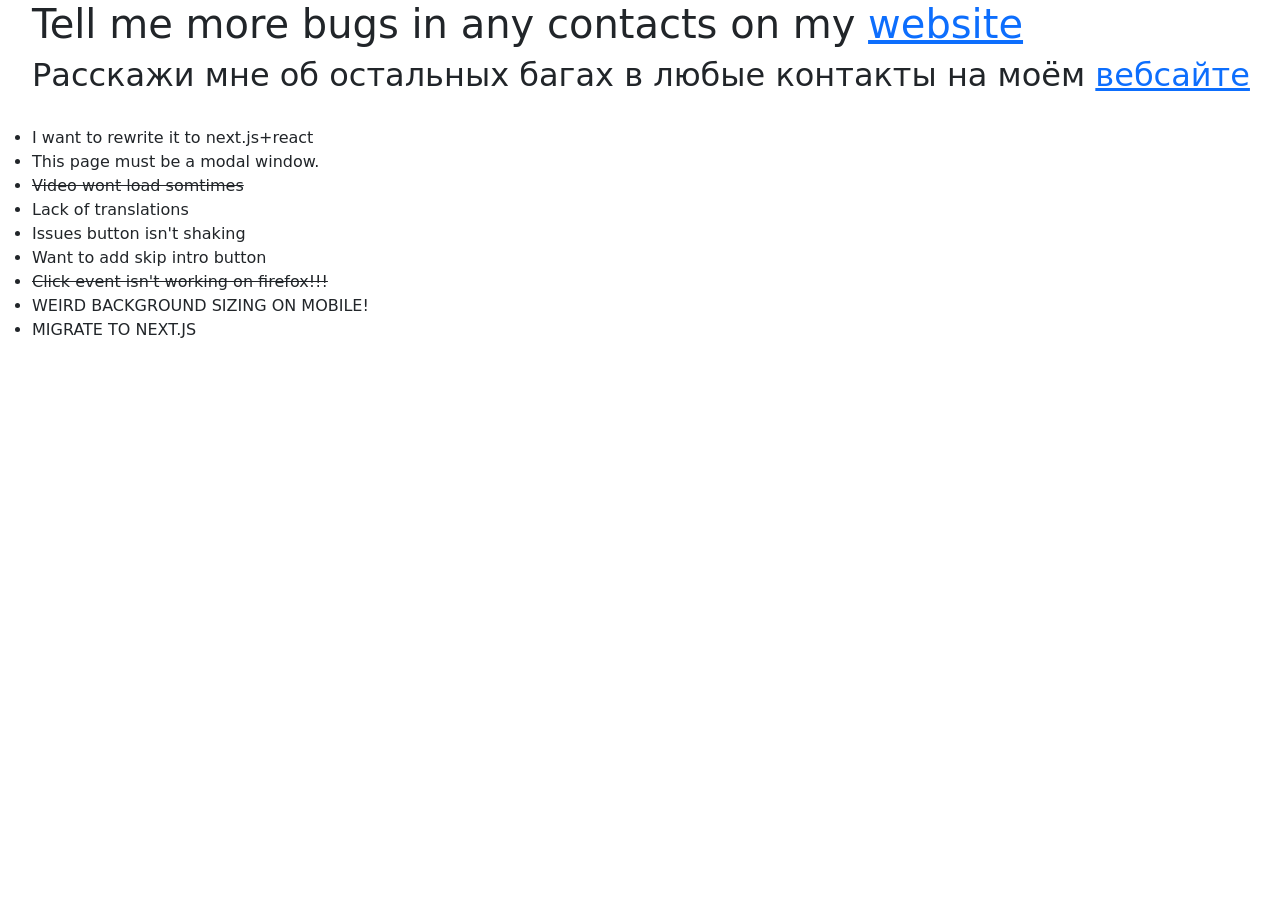
<file: issues.html>
<!DOCTYPE html>
<html lang="ru" class="html">

<head>
    <meta charset="UTF-8">
    <meta name="viewport" content="width=device-width, initial-scale=1.0">
    <link href="https://gcore.jsdelivr.net/npm/bootstrap@5.3.2/dist/css/bootstrap.min.css" rel="stylesheet" integrity="sha384-T3c6CoIi6uLrA9TneNEoa7RxnatzjcDSCmG1MXxSR1GAsXEV/Dwwykc2MPK8M2HN" crossorigin="anonymous">
    <script src="https://gcore.jsdelivr.net/npm/bootstrap@5.3.2/dist/js/bootstrap.bundle.min.js" integrity="sha384-C6RzsynM9kWDrMNeT87bh95OGNyZPhcTNXj1NW7RuBCsyN/o0jlpcV8Qyq46cDfL" crossorigin="anonymous"></script>
</head>

<body class="body">
  <ul>
    <h1>Tell me more bugs in any contacts on my <a href="https://www.darkys.ru/" target="_blank">website</a></h1>
    <h2>Расскажи мне об остальных багах в любые контакты на моём <a href="https://www.darkys.ru/" target="_blank">вебсайте</a></h2>
    <br>
    <li>
      I want to rewrite it to next.js+react
    </li>
    <li>
      This page must be a modal window.
    </li>
    <li>
       <s>Video wont load somtimes</s>
    </li>
    <li>
      Lack of translations
    </li>
    <li>
      Issues button isn't shaking
    </li>
    <li>
      Want to add skip intro button
    </li>
    <li>
      <s>Click event isn't working on firefox!!!</s>
    </li>
      <li>
      WEIRD BACKGROUND SIZING ON MOBILE!
    </li>
      <li>
      MIGRATE TO NEXT.JS
    </li>
  </ul>
</body>
</html>
</file>
